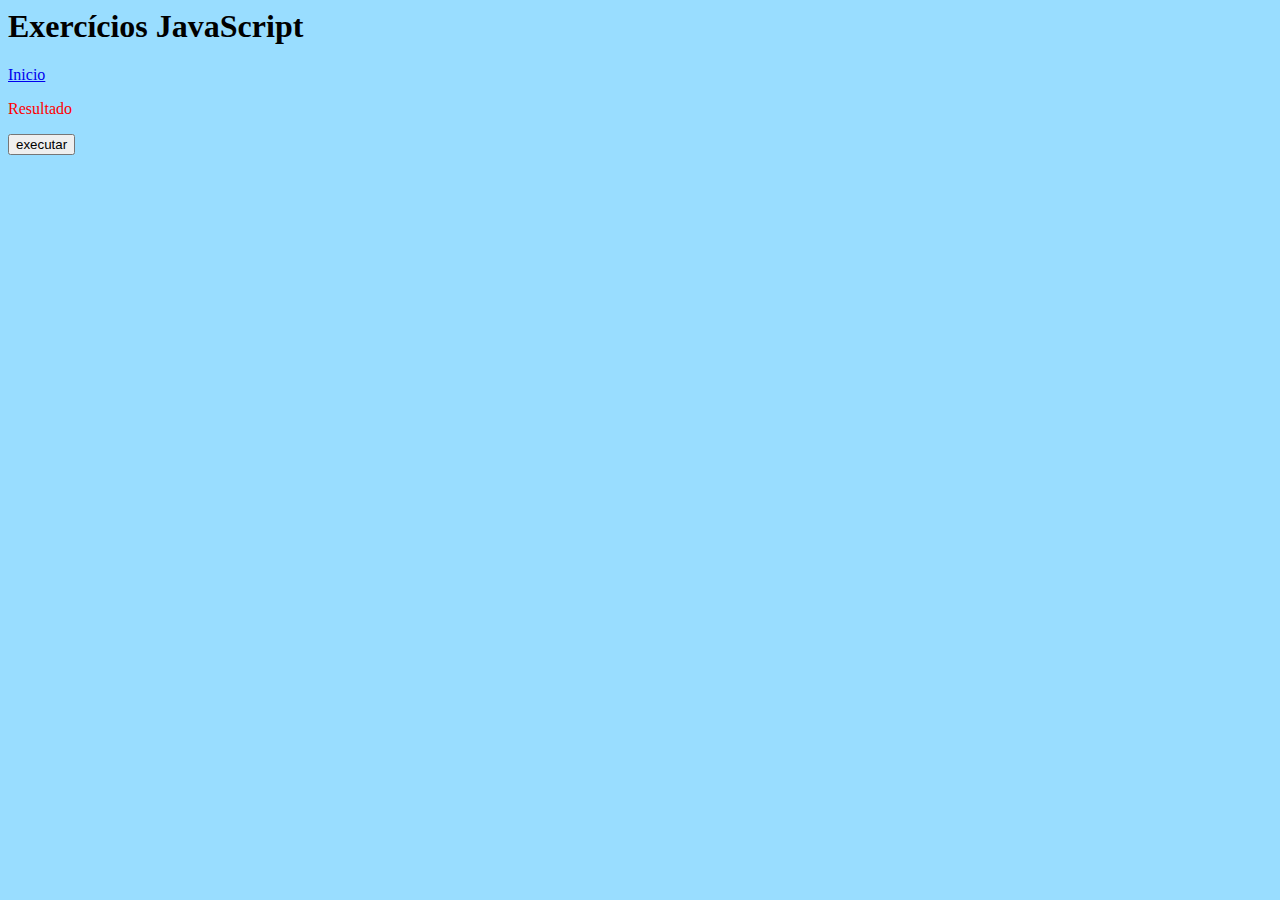
<file: exercicios.html>
<html>

<head>
    <link rel="stylesheet" type="text/css" href="design.css">
    <script src= "lista1.js"></script>
</head>

<body>
  <h1>Exercícios JavaScript</h1>
  <a href="index.html">Inicio</a>
  <p id="result">Resultado</p>
    
  <button type= “button” onclick="mudar()">executar</button>

</body>

</html>
</file>
<file: design.css>
body {
    background-color:#99ddff;
    }
p{
    color:red;
}
</file>
